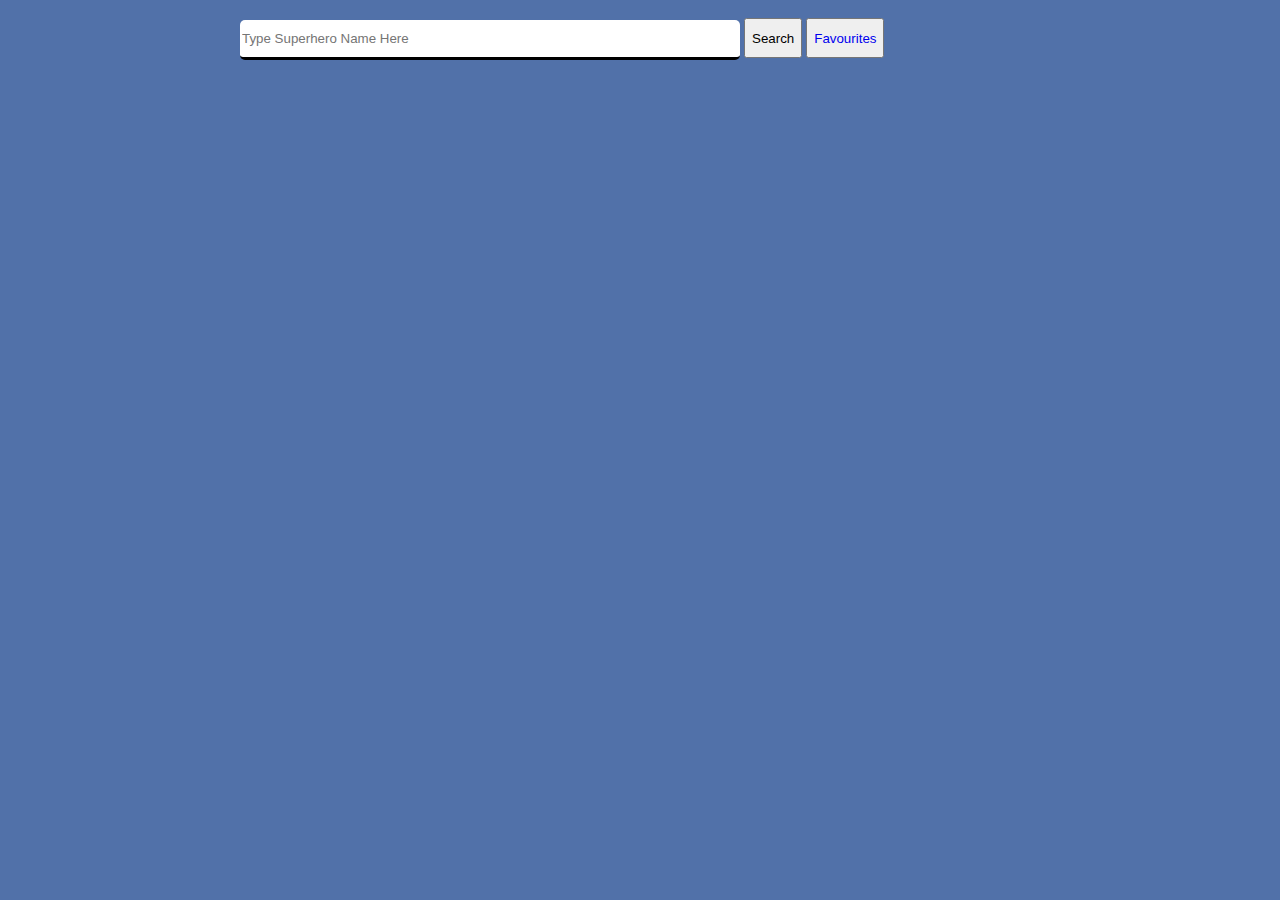
<file: index.html>
<!---home page -->
<html>
    <head>
        <script src="https://ajax.googleapis.com/ajax/libs/jquery/3.3.1/jquery.min.js"></script>
        <link rel="stylesheet" href="css/index.css">
        
    </head>
    <body>
        <div id="container1">
            <input type="text" id="searchbar" placeholder="Type Superhero Name Here">
            <button id="search-btn">Search</button>
            <button id="favourites"><a href="favourites.html">Favourites</a></button>
        </div>
        <div id="container"></div>
     
        <script src="js/index.js"></script>
        <script src="js/favourites.js"></script>
    </body>
</html>
</file>
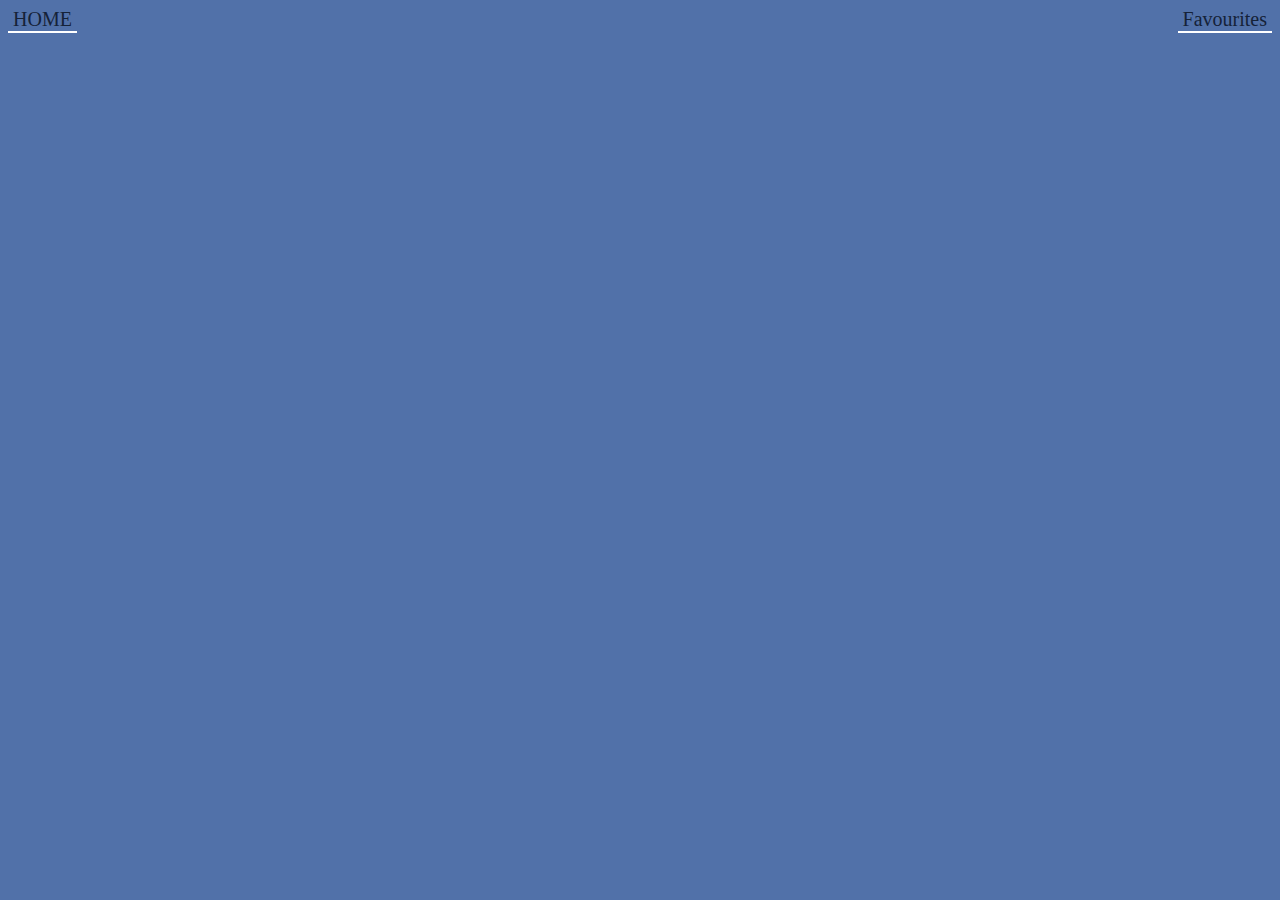
<file: details.html>
<!DOCTYPE html>
<html lang="en">
  <head>
    <script src="https://ajax.googleapis.com/ajax/libs/jquery/3.3.1/jquery.min.js"></script>
    <link rel="stylesheet" href="css/details.css">
    
    <title>Superhero</title>
  </head>
  <body>

    <div id="return-pages" style="float: left;"><a href="index.html">HOME</a></div>
    <div id="return-pages" style="float: right;"><a href="favourites.html">Favourites</a></div>
    <div id="my-container"></div>
    
    
    <script src="js/details.js"></script>
    
  </body>
</html>
</file>
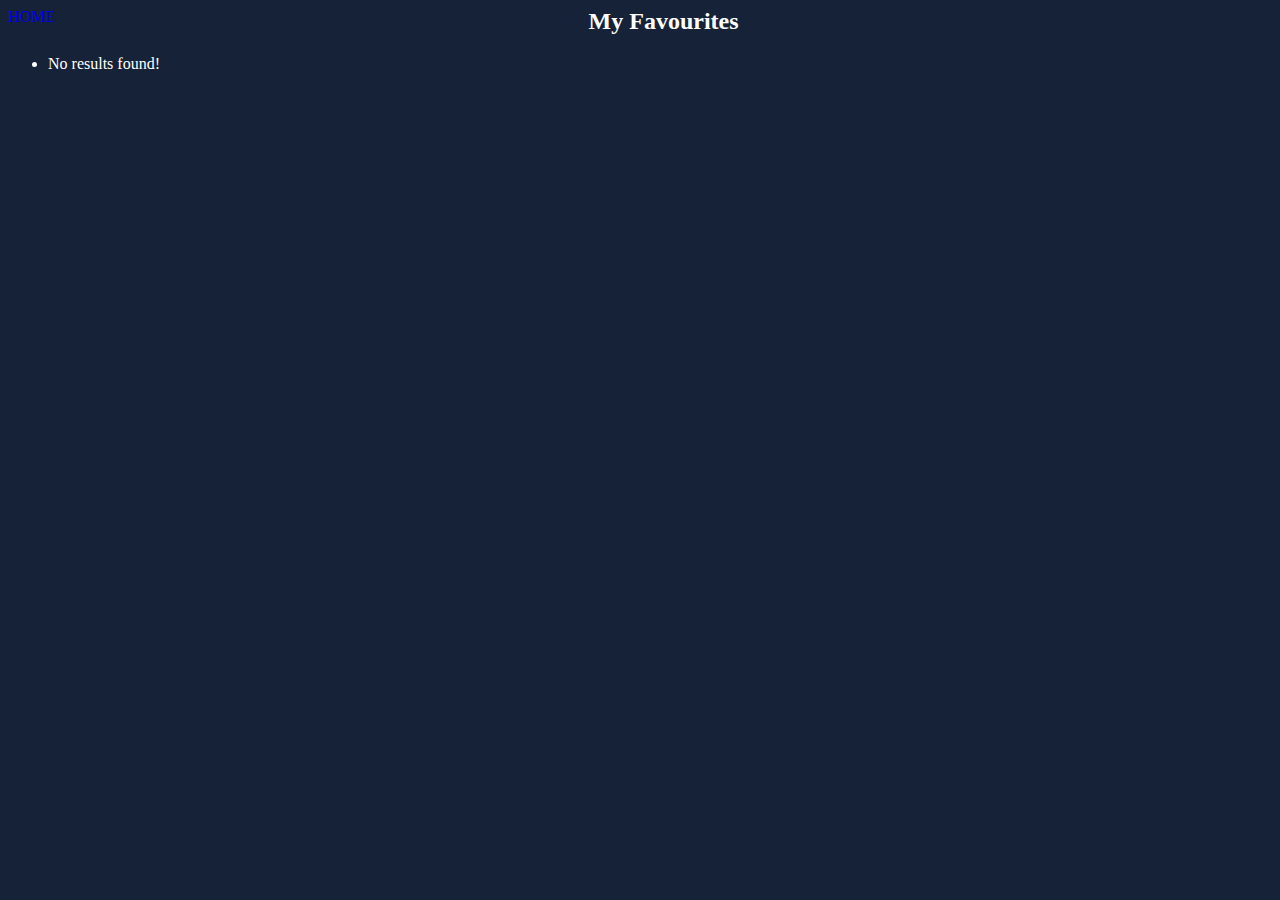
<file: favourites.html>
<html>
    <head>
        <script src="https://ajax.googleapis.com/ajax/libs/jquery/3.3.1/jquery.min.js"></script>
        <link href="css/favourites.css" rel="stylesheet" />
    </head>
    <body>
       
        <div id="return-pages" style="float: left;"><a href="index.html">HOME</a></div>
        <h2 style="color: white; text-align: center;">My Favourites</h2>
        <ul id="search-results-list"></ul>
        <a href="index.html"><h1>Home</h1></a>
        <div id="container">
           
        </div>

        <script src="js/favourites.js"></script>
    </body>
</html>
</file>
<file: css/index.css>
#container1
{
    width: 800px;
    height: auto;
    padding-top: 10px;
    margin: 0 auto;
}
#container1 input{
    width: 500px;
    height: 40px;
    background: #fff;
    border: none;
    border-radius: 5px;
    border-bottom: 3px solid;
}
#container1 button{
    
    height:40px;
}
body{
    background-color: #5171a9;
    color: white;
}
li{
    background-color: white;
    list-style: none;
    width:400px;
}
#container
{
    display: flex;
    flex-wrap: wrap;
    padding: 30px;
}
#search-results
{
    display: flex;
    flex-direction: row;
    justify-content: space-between;
    padding: 10px;
    background: grey;
    margin: 25px;
    border-radius: 5px;
  

}
 img{
    width: 120px;
    height: 120px;
    border-radius: 65px;
}
#add-to-fav
{
    border-radius: 5px;
    width: 82px;
    height: 33px;
    background-color: #1f1fb9;
    text-align: center;
    color: white;
    font-weight: 500;
    margin-top: 38px;
    border: none;
    cursor: pointer;
}
#add-to-fav a
{
text-decoration: none;
}
#name
{
    color:skyblue;
    font-size: 15px;
    margin-top: 40px;
}

#favourites
{
    /* float: right;
    font-size: 20px;
    width:100px;
    height:50px;
    background-color: red;
    border:2px solid grey;
    text-align: center;
    color: whitesmoke; */

}
#favourites a
{
text-decoration: none;
}
</file>
<file: css/details.css>
#conatiner
{
display: block;
}
#details
{
    display: flex;
    flex-direction: column;
    background: #249782;
    width: 600px;
    border-radius: 5px;
    margin: auto;

}
#details img{
    width: 225px;
    height: 225px;
    margin-left: 30px;
    border-radius: 50px;
    padding-bottom: 5px;;
}
body{
   
    background-color: #5171a9;
    color: white;
}
h1{
    font-size:50px;
    text-align: left;
}
h2{
    font-size: 20px;
}
#more-details
{
    margin: auto;
    text-decoration: underline;
}
#return-pages
{
    border-bottom: 2px solid #fff;
   
}
#return-pages:hover{
    background: #fff;
}
#return-pages a{
    color:#152238;
    font-size:20px;
    text-decoration: none;
    padding:5px;
    
}
#favourites
{
    float: right;
    color: white;
    position: relative;
    top:20%;
}
.super-hero-details{

}
.super-hero-details p{
    margin: 0px;
    padding: 4px;
    margin-left: 55px;
}
#head
{
    text-align: center;
    color: white;
}
</file>
<file: css/favourites.css>
body{
    background-color: #152238;
   color: white;
}
#container
{
   position:absolute;
}
#container img{
   width:100px;
   height:100px;
   position: relative;
  left:40%;
}
#my-contain
{
   width:500px;
   height:120px;
   position: relative;
   left:50%;

   background-color:white;
   display: flex;
   flex-direction: row;
   justify-content: space-between;
   align-items: center;
   color: #152238;
   font-size: 30px;
   padding:10px;
}

#remove-from-fav
{
   width:100px;
   height:30px;
   background-color:#152238;;
   text-align: center;
   color: white;
   font-weight: 800;

}
h2{
   color: white;
 
  
}
a{

   text-decoration: none;
}
h1
{
     position: relative;
   top:-25%;
   color: white;
}
</file>
